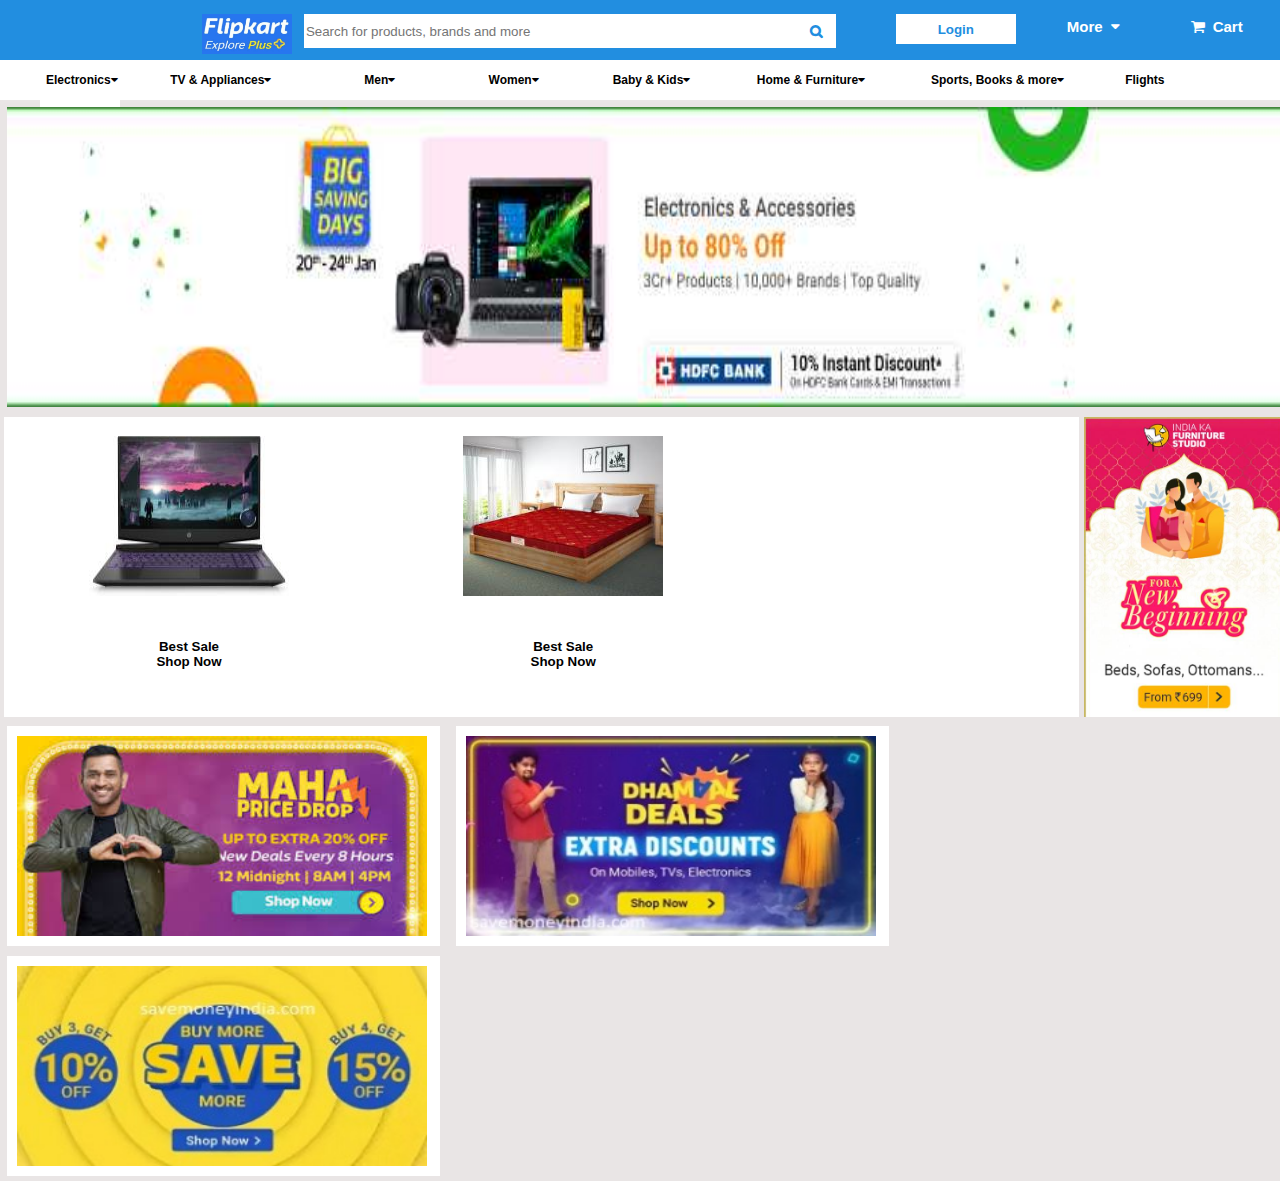
<file: Flipkart/index.html>
<!DOCTYPE html>
<html>
    <head>
        <title>Flipkart</title>
        <link rel="icon" href="flipkart-logo-3F33927DAA-seeklogo.com.png">
        <link rel="stylesheet" href="index.css">
        <link rel="stylesheet" href="https://cdnjs.cloudflare.com/ajax/libs/font-awesome/4.7.0/css/font-awesome.min.css">
    </head>
    <body>
        <div class="container">
            <div class = "navigationBar">
                <div class="content">
                    <img src="240.jpg" alt="logo"><br>
                    <div class="search">
                        <input type="text" placeholder="Search for products, brands and more" >
                        <button type="submit" name="search"><i class="fa fa-search" style="font-weight: bold;"></i></button>
                    </div>
                    
                    <button type="menu" style="font-weight: bold;">Login</button>
                    <a>More<i class="fa fa-caret-down"></i></a>
                    <a><i class="fa fa-shopping-cart" ></i>Cart</a>
                </div>
            </div>
            <div class="menuBar">
                <button type="menu">Electronics<i class="fa fa-caret-down"></i></button>
                <button type="menu" style="width: 150px;">TV & Appliances<i class="fa fa-caret-down"></i></button>
                <button type="menu">Men<i class="fa fa-caret-down"></i></button>
                <button type="menu">Women<i class="fa fa-caret-down"></i></button>
                <button type="menu" style="width: 100px;">Baby & Kids<i class="fa fa-caret-down"></i></button>
                <button type="menu" style="width: 130px;">Home & Furniture<i class="fa fa-caret-down"></i></button>
                <button type="menu" style="width: 150px;">Sports, Books & more<i class="fa fa-caret-down"></i></button>
                <button type="menu">Flights</button>
                <button type="menu">Offer Zone</button>
            </div>
        </div>
            <div class="adds">
                <!--<div class="addSlide">
                    <img src="1c2523d164ca3786.jpg" alt="add1">
                </div>-->
                <div class="addSlide">
                    <img src="42a5edf6f55e9546.jpg" alt="add2">
                </div>
                <!--<div class="addSlide">
                    <img src="72e33c65305f8144.jpg" alt="add3">
                </div>
                <div class="addSlide">
                    <img src="0665d0def21eaa5d.jpg" alt="add4">
                </div>
                <div class="addSlide">
                    <img src="70765e38d7175fba.jpg" alt="add5">
                </div>
                <a class="prev" onclick=""><</a>
                <a class="next" onclick="Animation">></a>-->
            </div>
            <div class="joint">
                <div class="products">
                    <button class="buttons" type="menu"><img src="hp-na-gaming-laptop-original-imafvebeacftc5pc.jpeg" alt="product1"><br> Best Sale <br>Shop Now</button>
                    <button class="buttons"type="menu"><img src="queen-5-60-75-athena-therapedic-coir-flipkart-perfect-homes-original-imafd2fgvyvvubad.jpeg" alt="product2"><br> Best Sale <br>Shop Now</button>
                    <button class="buttons"type="menu" ><img src="18k-5-star-ester-neo-i-hybridjet-inverter-r32-split-ac-1-5-split-original-imafrtmdmvy4vmxz.jpeg" alt="product3" style="width: 200px; height: 70px;"><br> Best Sale<br>Shop Now</button>
                </div>
                <div class="sale">
                    <img src="a33323ee3a5b0bc5.jpg" alt="Sale1">
                </div>
            </div>
            <div class="offer">
                <img src="download.jfif" alt="add1">
            </div>
            <div class="offer">
                <img src="dhamaal-deals-300x159.jpg" alt="add2">
            </div>
            <div class="offer">
                 <img src="buymore-300x161.jpg" alt="add3">
            </div>
            
           <!-- <div class="products">
                <button type="menu"><img src="" alt="product1">Best Sale <br>Shop Now</button>
                <button type="menu"><img src="" alt="product1">Best Sale <br>Shop Now</button>
                <button type="menu"><img src="" alt="product1">Best Salebr <br>Shop Now</button>
            </div>
            <div class="adds">
                <img src="706f31c94da71263" alt="add1">
                <img src="2ca0ea85ce7b1b8b" alt="add2">
                <img src="7a7d4aaf7d268e75" alt="add3">
            </div>
            <div class="products">
                <button type="menu"><img src="" alt="product1">Best Sale <br>Shop Now</button>
                <button type="menu"><img src="" alt="product1">Best Sale <br>Shop Now</button>
                <button type="menu"><img src="" alt="product1">Best Sale <br>Shop Now</button>
            </div> -->
    </body>
</html>
</file>
<file: Flipkart/index.css>
body{
    padding: 0px;
    margin: 0px;
    border: 0px;
    background-color: rgb(233, 229, 229);
    font-family: Arial, Helvetica, Raleway and Museo;
    font-size: 15px;
}

.navigationBar{
    height: 60px;
    width: 100%;
    margin: 0%;
    background-color: rgb(34, 142, 224);
    overflow: hidden;
    position: fixed;
    top: 0px;
}
.content{
    display: flex;
    padding: 7px;
    margin: 7px;
    font-weight: bold;
}
.content  img{
    height: 40px;
    width: 90px;
    margin-left: 15%;
    cursor: pointer;
    top: -80px;
    
}

.search{
    display: flex;
    position: relative;
}
.search input{
    height: 32px;
    width: 500px;
    margin-left: 2%;
    border: none;
}
.content .search button{
    margin-left: 0px;
    height: 34px;
    width: 40px;
    border: none;
    background-color: white;
    color:  rgb(34, 142, 224);
    margin-right: 60px;
    cursor: pointer;
}
.content button{
    height: 30px;
    width: 120px;
    color:  rgb(34, 142, 224);
    background-color: white;
    border: none;
    cursor: pointer;
}
.content a{
    color: white;
    padding: 1px;
    margin: 3px;
    margin-left: 50px;
    cursor: pointer;
}
.content i{
    margin-right: 8px;
    margin-left: 8px;
}
.menuBar{
    height: 40px;
    width: 100%;
    margin-top: 60px;
    background-color: white;
    display:block;
    box-shadow:0px 0px 5px 2px rgb(235, 231, 231);
    border: rgb(160, 155, 155);
}
.menuBar button{
    color: #000;
    background-color: white;
    border: none;
    height: 30px;
    width: 80px;
    display:inline-flex;
    margin-top: 5px;
    margin-left: 40px;
    font-size: 12px;
    align-items: center;
    font-weight: bold;

}
.menuBar button:hover{
    color: rgb(34, 142, 224);
    cursor: pointer;
    
}

.addSlide{
    margin: 0px;
    display: block;
    padding: 7px;
    height: 300px;
    width: 100%;
}
.addSlide img{
    height: 300px;
    width: 100%;

}
.addSlide img:hover{
    cursor: pointer;
}
.joint{
    height: 300px;
    width: 100%;
    margin: 4px;
    display: flexbox;
    position: relative;
    overflow: hidden;
    margin-top: 3px;
   
}
.joint .products{
    float: left;
    width: 84%;
    background-color: white;

    
}
.joint .sale{
    float: right;
    background-color: white;
}
.products button{
    height: 270px;
    width: 370px;
    border: none;
    margin-right: 0px;
    padding: 0px;
    margin-top: 0px;
   
}
.products button:hover{
    cursor: pointer;
    
}
.buttons{
    padding: 0px;
    margin: 0px;
    background-color: white;
    font-weight: bold;

}
.buttons img{
    height: 160px;
    width: 200px;
    margin-bottom: 40px;
    transition: transform .1s; /* Animation */
}
.buttons img:hover{
    transform: scale(1.1);
}
.sale{
    border: none;
    cursor: pointer;

}
.sale img{
    height: 310px;
    width: 200px;
}
.offer{
    height: 220px;
    width: 433px;
    margin: 5px;
    margin-left: 7px ;
    background-color:white;
    display: inline-block;
    align-items: center;
}
.offer img{
    height: 200px;
    width: 410px;
    padding: 10px;
    border-radius: 10px;
    cursor: pointer;
}
</file>
